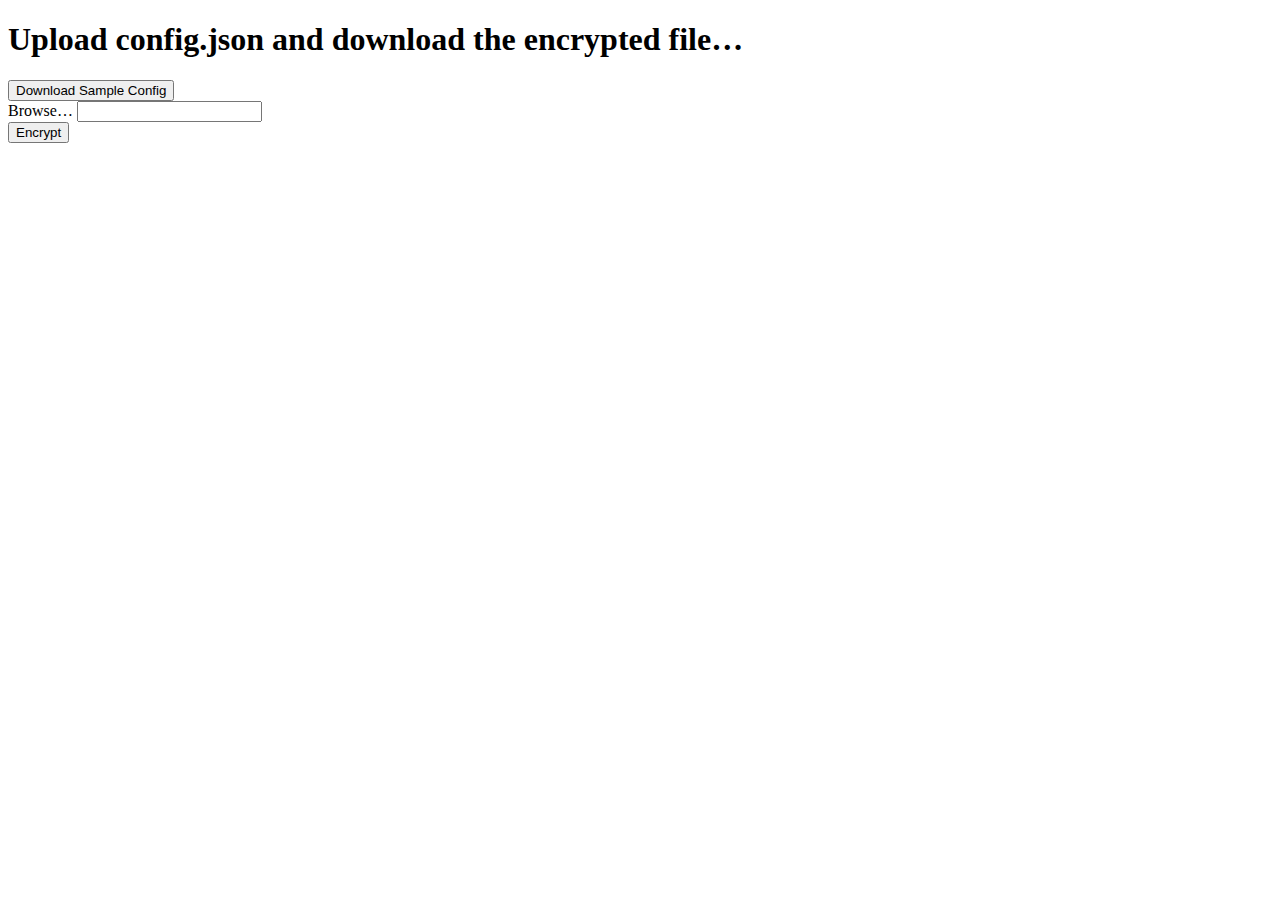
<file: src/main/resources/templates/index.html>
<!DOCTYPE html>
<html xmlns:th="http://www.thymeleaf.org">
<head>
<meta charset="ISO-8859-1">
<title>Encrypt Configuration File</title>

<script th:src="@{/webjars/jquery/3.5.1/jquery.min.js}"></script>

<link rel="stylesheet"
	th:href="@{/webjars/bootstrap/4.4.1-1/css/bootstrap.min.css} " />
<link
	href="https://fonts.googleapis.com/css?family=Lato:100,300,300i,400&display=swap"
	rel="stylesheet" />

<link rel="stylesheet" type="text/css" th:href="@{/css/style.css}" />

<link rel="shortcut icon" href="/favicon.ico" type="image/x-icon">
<link rel="icon" href="/favicon.ico" type="image/x-icon">

<script>
	$(document).ready(function() {
		$('#btnUploadFile').attr("disabled", true);
		$("#customFile").change(function() {
			var fileName = $(this).val().replace(/C:\\fakepath\\/i, '');

			var ext = fileName.split('.').pop().toLowerCase();
			if (ext == 'json') {
				$("#customFileHolder").val(fileName);
				$('#btnUploadFile').removeAttr("disabled");
			}
		});

	});
</script>

</head>
<body>
	<header>
		<div class="hero-text-box">
			<h1>Upload config.json and download the encrypted file&hellip;</h1>
			<div class="form-container">

				<div class="file-row row sample-file-download">
					<input type="button" value="Download Sample Config"
						class="btn btn-info"
						th:onclick="|window.location.href='/file/downloadSample'|">
				</div>

				<form method="post" action="file/encryptJsonFile"
					class="file-upload-form" enctype="multipart/form-data">


					<div class="file-row row">
						<div class="col input-group">
							<label class="input-group-btn"> <span
								class="btn btn-primary"> Browse&hellip; <input
									type="file" name="file" accept=".json" id="customFile"
									style="display: none;" />
							</span>
							</label> <input type="text" class="form-control" id="customFileHolder"
								readonly />
							<div class="submit-button">
								<input type="submit" value="Encrypt" class="btn btn-danger">
							</div>
						</div>
					</div>
				</form>
			</div>
			<div th:if="${errorMessage}">
				<div th:text="${errorMessage}"></div>
			</div>
		</div>

	</header>

</body>
</html>
</file>
